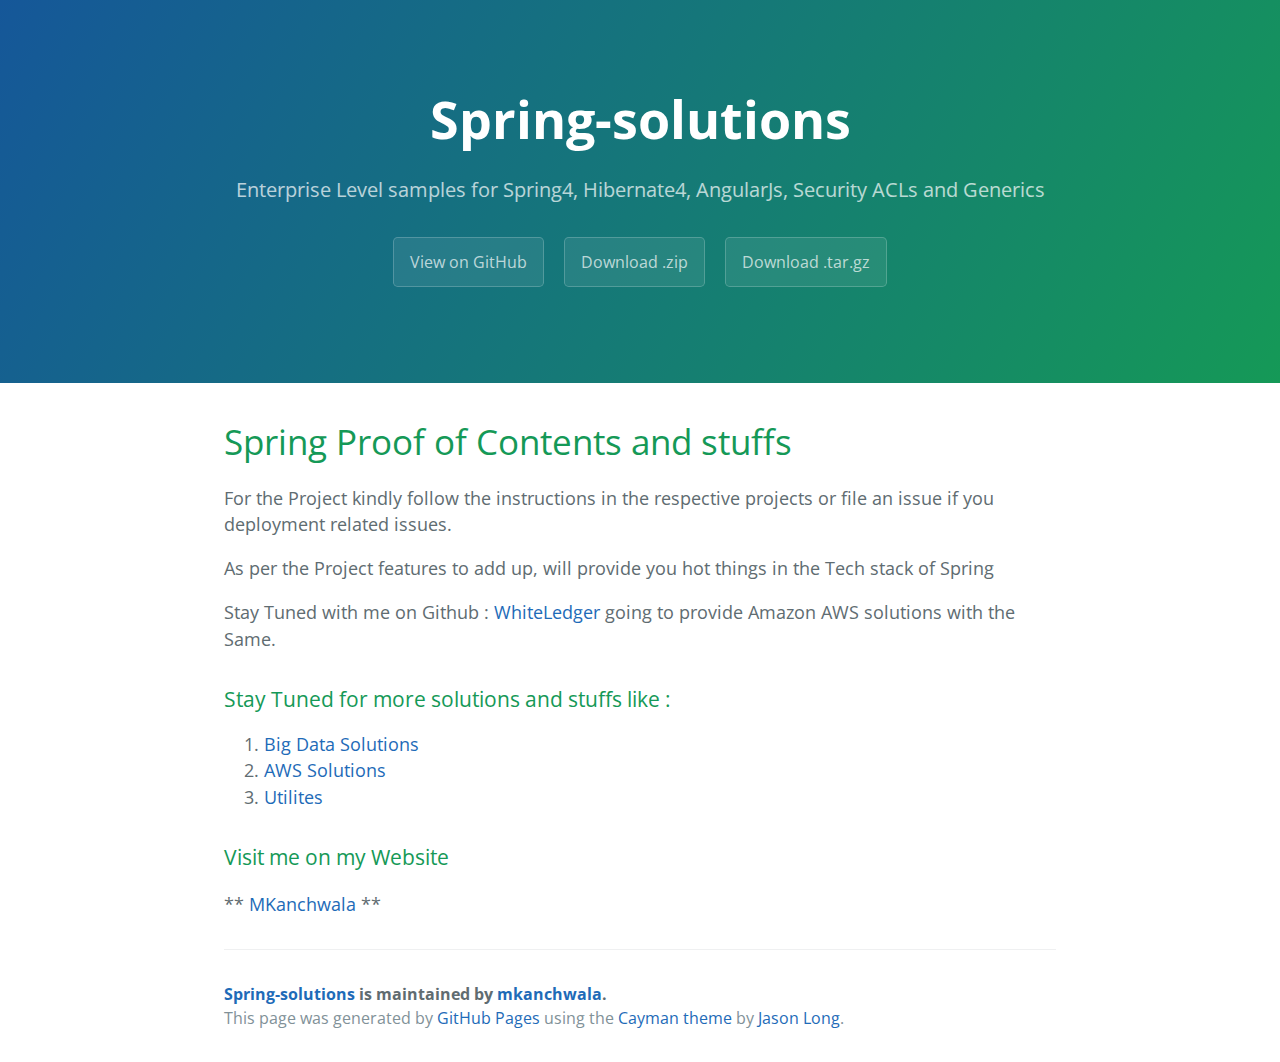
<file: index.html>
<!DOCTYPE html>
<html lang="en-us">
  <head>
    <meta charset="UTF-8">
    <title>Spring-solutions by mkanchwala</title>
    <meta name="viewport" content="width=device-width, initial-scale=1">
    <link rel="stylesheet" type="text/css" href="stylesheets/normalize.css" media="screen">
    <link href='https://fonts.googleapis.com/css?family=Open+Sans:400,700' rel='stylesheet' type='text/css'>
    <link rel="stylesheet" type="text/css" href="stylesheets/stylesheet.css" media="screen">
    <link rel="stylesheet" type="text/css" href="stylesheets/github-light.css" media="screen">
  </head>
  <body>
    <section class="page-header">
      <h1 class="project-name">Spring-solutions</h1>
      <h2 class="project-tagline">Enterprise Level samples for Spring4, Hibernate4, AngularJs, Security ACLs and Generics</h2>
      <a href="https://github.com/mkanchwala/Spring-Solutions" class="btn">View on GitHub</a>
      <a href="https://github.com/mkanchwala/Spring-Solutions/zipball/master" class="btn">Download .zip</a>
      <a href="https://github.com/mkanchwala/Spring-Solutions/tarball/master" class="btn">Download .tar.gz</a>
    </section>

    <section class="main-content">
      <h1>
<a id="spring-proof-of-contents-and-stuffs" class="anchor" href="#spring-proof-of-contents-and-stuffs" aria-hidden="true"><span class="octicon octicon-link"></span></a>Spring Proof of Contents and stuffs</h1>

<p>For the Project kindly follow the instructions in the respective projects or file an issue if you deployment related issues.</p>

<p>As per the Project features to add up, will provide you hot things in the Tech stack of Spring</p>

<p>Stay Tuned with me on Github : <a href="https://github.com/mkanchwala/WhiteLedger.git">WhiteLedger</a> going to provide Amazon AWS solutions with the Same.</p>

<h3>
<a id="stay-tuned-for-more-solutions-and-stuffs-like-" class="anchor" href="#stay-tuned-for-more-solutions-and-stuffs-like-" aria-hidden="true"><span class="octicon octicon-link"></span></a>Stay Tuned for more solutions and stuffs like :</h3>

<ol>
<li><a href="https://github.com/mkanchwala/BigData-Analytics.git">Big Data Solutions</a></li>
<li><a href="https://github.com/mkanchwala/aws-solutions.git">AWS Solutions</a></li>
<li><a href="https://github.com/mkanchwala/utilities.git">Utilites</a></li>
</ol>

<h3>
<a id="visit-me-on-my-website" class="anchor" href="#visit-me-on-my-website" aria-hidden="true"><span class="octicon octicon-link"></span></a>Visit me on my Website</h3>

<p>** <a href="http://mkanchwala.github.io">MKanchwala</a> **</p>

      <footer class="site-footer">
        <span class="site-footer-owner"><a href="https://github.com/mkanchwala/Spring-Solutions">Spring-solutions</a> is maintained by <a href="https://github.com/mkanchwala">mkanchwala</a>.</span>

        <span class="site-footer-credits">This page was generated by <a href="https://pages.github.com">GitHub Pages</a> using the <a href="https://github.com/jasonlong/cayman-theme">Cayman theme</a> by <a href="https://twitter.com/jasonlong">Jason Long</a>.</span>
      </footer>

    </section>

            <script type="text/javascript">
            var gaJsHost = (("https:" == document.location.protocol) ? "https://ssl." : "http://www.");
            document.write(unescape("%3Cscript src='" + gaJsHost + "google-analytics.com/ga.js' type='text/javascript'%3E%3C/script%3E"));
          </script>
          <script type="text/javascript">
            try {
              var pageTracker = _gat._getTracker("UA-68960614-1");
            pageTracker._trackPageview();
            } catch(err) {}
          </script>

  </body>
</html>
</file>
<file: stylesheets/stylesheet.css>
* {
  box-sizing: border-box; }

body {
  padding: 0;
  margin: 0;
  font-family: "Open Sans", "Helvetica Neue", Helvetica, Arial, sans-serif;
  font-size: 16px;
  line-height: 1.5;
  color: #606c71; }

a {
  color: #1e6bb8;
  text-decoration: none; }
  a:hover {
    text-decoration: underline; }

.btn {
  display: inline-block;
  margin-bottom: 1rem;
  color: rgba(255, 255, 255, 0.7);
  background-color: rgba(255, 255, 255, 0.08);
  border-color: rgba(255, 255, 255, 0.2);
  border-style: solid;
  border-width: 1px;
  border-radius: 0.3rem;
  transition: color 0.2s, background-color 0.2s, border-color 0.2s; }
  .btn + .btn {
    margin-left: 1rem; }

.btn:hover {
  color: rgba(255, 255, 255, 0.8);
  text-decoration: none;
  background-color: rgba(255, 255, 255, 0.2);
  border-color: rgba(255, 255, 255, 0.3); }

@media screen and (min-width: 64em) {
  .btn {
    padding: 0.75rem 1rem; } }

@media screen and (min-width: 42em) and (max-width: 64em) {
  .btn {
    padding: 0.6rem 0.9rem;
    font-size: 0.9rem; } }

@media screen and (max-width: 42em) {
  .btn {
    display: block;
    width: 100%;
    padding: 0.75rem;
    font-size: 0.9rem; }
    .btn + .btn {
      margin-top: 1rem;
      margin-left: 0; } }

.page-header {
  color: #fff;
  text-align: center;
  background-color: #159957;
  background-image: linear-gradient(120deg, #155799, #159957); }

@media screen and (min-width: 64em) {
  .page-header {
    padding: 5rem 6rem; } }

@media screen and (min-width: 42em) and (max-width: 64em) {
  .page-header {
    padding: 3rem 4rem; } }

@media screen and (max-width: 42em) {
  .page-header {
    padding: 2rem 1rem; } }

.project-name {
  margin-top: 0;
  margin-bottom: 0.1rem; }

@media screen and (min-width: 64em) {
  .project-name {
    font-size: 3.25rem; } }

@media screen and (min-width: 42em) and (max-width: 64em) {
  .project-name {
    font-size: 2.25rem; } }

@media screen and (max-width: 42em) {
  .project-name {
    font-size: 1.75rem; } }

.project-tagline {
  margin-bottom: 2rem;
  font-weight: normal;
  opacity: 0.7; }

@media screen and (min-width: 64em) {
  .project-tagline {
    font-size: 1.25rem; } }

@media screen and (min-width: 42em) and (max-width: 64em) {
  .project-tagline {
    font-size: 1.15rem; } }

@media screen and (max-width: 42em) {
  .project-tagline {
    font-size: 1rem; } }

.main-content :first-child {
  margin-top: 0; }
.main-content img {
  max-width: 100%; }
.main-content h1, .main-content h2, .main-content h3, .main-content h4, .main-content h5, .main-content h6 {
  margin-top: 2rem;
  margin-bottom: 1rem;
  font-weight: normal;
  color: #159957; }
.main-content p {
  margin-bottom: 1em; }
.main-content code {
  padding: 2px 4px;
  font-family: Consolas, "Liberation Mono", Menlo, Courier, monospace;
  font-size: 0.9rem;
  color: #383e41;
  background-color: #f3f6fa;
  border-radius: 0.3rem; }
.main-content pre {
  padding: 0.8rem;
  margin-top: 0;
  margin-bottom: 1rem;
  font: 1rem Consolas, "Liberation Mono", Menlo, Courier, monospace;
  color: #567482;
  word-wrap: normal;
  background-color: #f3f6fa;
  border: solid 1px #dce6f0;
  border-radius: 0.3rem; }
  .main-content pre > code {
    padding: 0;
    margin: 0;
    font-size: 0.9rem;
    color: #567482;
    word-break: normal;
    white-space: pre;
    background: transparent;
    border: 0; }
.main-content .highlight {
  margin-bottom: 1rem; }
  .main-content .highlight pre {
    margin-bottom: 0;
    word-break: normal; }
.main-content .highlight pre, .main-content pre {
  padding: 0.8rem;
  overflow: auto;
  font-size: 0.9rem;
  line-height: 1.45;
  border-radius: 0.3rem; }
.main-content pre code, .main-content pre tt {
  display: inline;
  max-width: initial;
  padding: 0;
  margin: 0;
  overflow: initial;
  line-height: inherit;
  word-wrap: normal;
  background-color: transparent;
  border: 0; }
  .main-content pre code:before, .main-content pre code:after, .main-content pre tt:before, .main-content pre tt:after {
    content: normal; }
.main-content ul, .main-content ol {
  margin-top: 0; }
.main-content blockquote {
  padding: 0 1rem;
  margin-left: 0;
  color: #819198;
  border-left: 0.3rem solid #dce6f0; }
  .main-content blockquote > :first-child {
    margin-top: 0; }
  .main-content blockquote > :last-child {
    margin-bottom: 0; }
.main-content table {
  display: block;
  width: 100%;
  overflow: auto;
  word-break: normal;
  word-break: keep-all; }
  .main-content table th {
    font-weight: bold; }
  .main-content table th, .main-content table td {
    padding: 0.5rem 1rem;
    border: 1px solid #e9ebec; }
.main-content dl {
  padding: 0; }
  .main-content dl dt {
    padding: 0;
    margin-top: 1rem;
    font-size: 1rem;
    font-weight: bold; }
  .main-content dl dd {
    padding: 0;
    margin-bottom: 1rem; }
.main-content hr {
  height: 2px;
  padding: 0;
  margin: 1rem 0;
  background-color: #eff0f1;
  border: 0; }

@media screen and (min-width: 64em) {
  .main-content {
    max-width: 64rem;
    padding: 2rem 6rem;
    margin: 0 auto;
    font-size: 1.1rem; } }

@media screen and (min-width: 42em) and (max-width: 64em) {
  .main-content {
    padding: 2rem 4rem;
    font-size: 1.1rem; } }

@media screen and (max-width: 42em) {
  .main-content {
    padding: 2rem 1rem;
    font-size: 1rem; } }

.site-footer {
  padding-top: 2rem;
  margin-top: 2rem;
  border-top: solid 1px #eff0f1; }

.site-footer-owner {
  display: block;
  font-weight: bold; }

.site-footer-credits {
  color: #819198; }

@media screen and (min-width: 64em) {
  .site-footer {
    font-size: 1rem; } }

@media screen and (min-width: 42em) and (max-width: 64em) {
  .site-footer {
    font-size: 1rem; } }

@media screen and (max-width: 42em) {
  .site-footer {
    font-size: 0.9rem; } }
</file>
<file: stylesheets/github-light.css>
/*
   Copyright 2014 GitHub Inc.

   Licensed under the Apache License, Version 2.0 (the "License");
   you may not use this file except in compliance with the License.
   You may obtain a copy of the License at

       http://www.apache.org/licenses/LICENSE-2.0

   Unless required by applicable law or agreed to in writing, software
   distributed under the License is distributed on an "AS IS" BASIS,
   WITHOUT WARRANTIES OR CONDITIONS OF ANY KIND, either express or implied.
   See the License for the specific language governing permissions and
   limitations under the License.

*/

.pl-c /* comment */ {
  color: #969896;
}

.pl-c1      /* constant, markup.raw, meta.diff.header, meta.module-reference, meta.property-name, support, support.constant, support.variable, variable.other.constant */,
.pl-s .pl-v /* string variable */ {
  color: #0086b3;
}

.pl-e  /* entity */,
.pl-en /* entity.name */ {
  color: #795da3;
}

.pl-s .pl-s1 /* string source */,
.pl-smi      /* storage.modifier.import, storage.modifier.package, storage.type.java, variable.other, variable.parameter.function */ {
  color: #333;
}

.pl-ent /* entity.name.tag */ {
  color: #63a35c;
}

.pl-k /* keyword, storage, storage.type */ {
  color: #a71d5d;
}

.pl-pds              /* punctuation.definition.string, string.regexp.character-class */,
.pl-s                /* string */,
.pl-s .pl-pse .pl-s1 /* string punctuation.section.embedded source */,
.pl-sr               /* string.regexp */,
.pl-sr .pl-cce       /* string.regexp constant.character.escape */,
.pl-sr .pl-sra       /* string.regexp string.regexp.arbitrary-repitition */,
.pl-sr .pl-sre       /* string.regexp source.ruby.embedded */ {
  color: #183691;
}

.pl-v /* variable */ {
  color: #ed6a43;
}

.pl-id /* invalid.deprecated */ {
  color: #b52a1d;
}

.pl-ii /* invalid.illegal */ {
  background-color: #b52a1d;
  color: #f8f8f8;
}

.pl-sr .pl-cce /* string.regexp constant.character.escape */ {
  color: #63a35c;
  font-weight: bold;
}

.pl-ml /* markup.list */ {
  color: #693a17;
}

.pl-mh        /* markup.heading */,
.pl-mh .pl-en /* markup.heading entity.name */,
.pl-ms        /* meta.separator */ {
  color: #1d3e81;
  font-weight: bold;
}

.pl-mq /* markup.quote */ {
  color: #008080;
}

.pl-mi /* markup.italic */ {
  color: #333;
  font-style: italic;
}

.pl-mb /* markup.bold */ {
  color: #333;
  font-weight: bold;
}

.pl-md /* markup.deleted, meta.diff.header.from-file */ {
  background-color: #ffecec;
  color: #bd2c00;
}

.pl-mi1 /* markup.inserted, meta.diff.header.to-file */ {
  background-color: #eaffea;
  color: #55a532;
}

.pl-mdr /* meta.diff.range */ {
  color: #795da3;
  font-weight: bold;
}

.pl-mo /* meta.output */ {
  color: #1d3e81;
}
</file>
